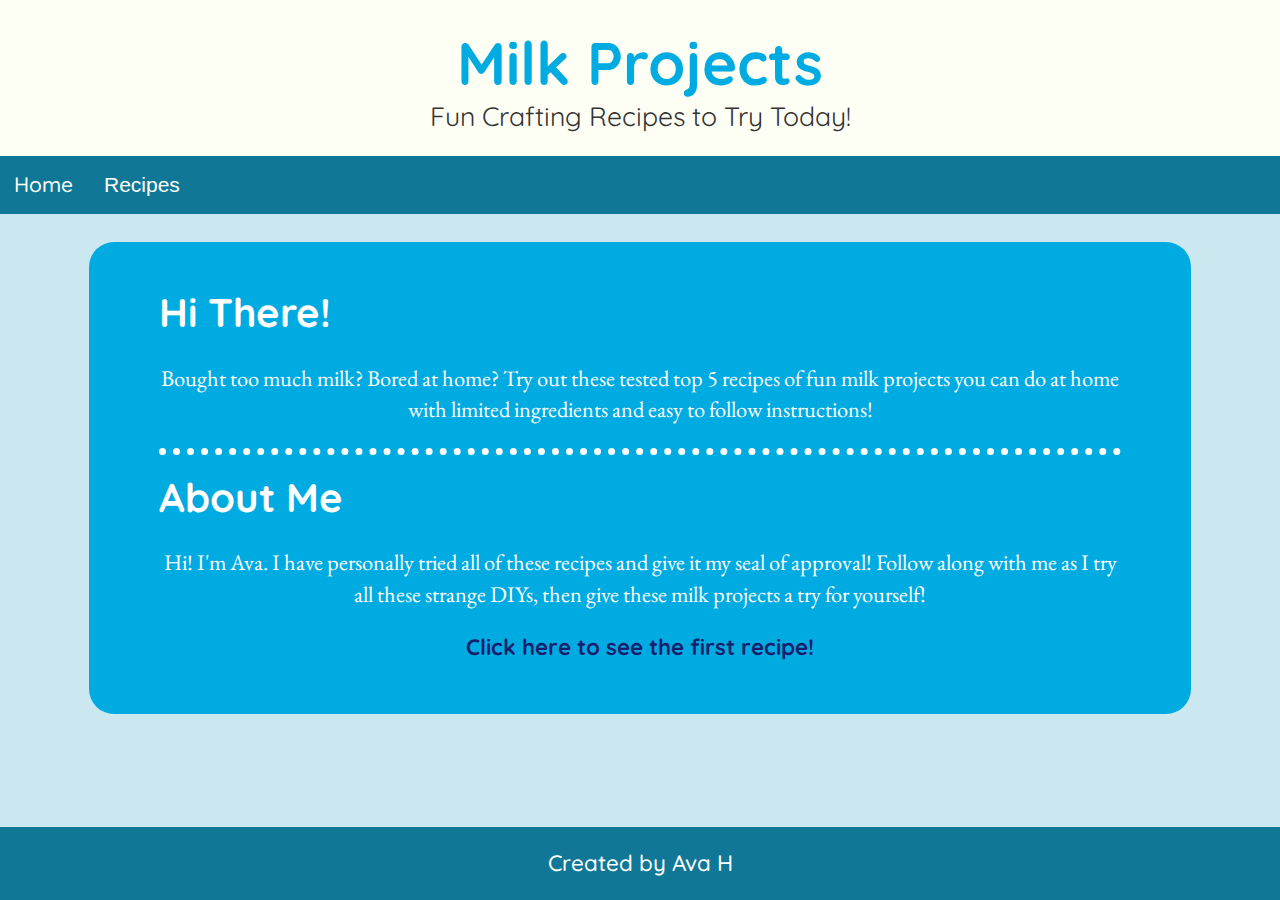
<file: Milk Projects/index.html>
<!doctype html>
<html class="no-js" lang="">

<head>
  <meta charset="utf-8">
  <title>Milk Projects</title>
  <meta name="description" content="">
  <meta name="viewport" content="width=device-width, initial-scale=1">
<link rel="preconnect" href="https://fonts.gstatic.com">
<link href="https://fonts.googleapis.com/css2?family=EB+Garamond:wght@400;500&family=Quicksand:wght@300;400;500;600;700&display=swap" rel="stylesheet">
  <link rel="manifest" href="site.webmanifest">
  <link rel="apple-touch-icon" href="icon.png">
  <!-- Place favicon.ico in the root directory -->

  <link rel="stylesheet" href="css/normalize.css">
  <link rel="stylesheet" href="css/main.css">
</head>

<body>
  <header>
    <a href="index.html">
    <h1>Milk Projects</h1>
    <h2>Fun Crafting Recipes to Try Today!</h2>
    </a>
  </header>
  <div class="navbar">
    <nav>
  <a href="#home">Home</a>
  <div class="dropdown">
    <button class="dropbtn">Recipes
      <i class="fa fa-caret-down"></i>
    </button>
    <div class="dropdown-content">
      <a href="recipe1.html">DIY Milk Bath</a>
      <a href="recipe2.html">Marbled Milk Art</a>
      <a href="recipe3.html">Flavoured Milk</a>
      <a href="recipe4.html">"Plastic" Milk</a>
      <a href="recipe5.html">Milk Jug Bird Feeder</a>
    </div>
  </div>
</nav>
</div>
  <main >
    <div class="intro">
    <article>
      <h2>Hi There!</h2>
      <p>Bought too much milk? Bored at home? Try out these tested top 5 recipes of fun milk projects you can do at home with limited ingredients and easy to follow instructions! </p>
    </article>

    <div class="bottom-border"></div>

    <article>
      <h2>About Me</h2>
      <p>Hi! I'm Ava. I have personally tried all of these recipes and give it my seal of approval! Follow along with me as I try all these strange DIYs, then give these milk projects a try for yourself! </p>
      <div class="first"><a href="recipe1.html"><p>Click here to see the first recipe!</p></a></div>
    </article>
  </div>
  </main>
  <footer>
    <p>Created by Ava H</p>
  </footer>
</body>
</html>
</file>
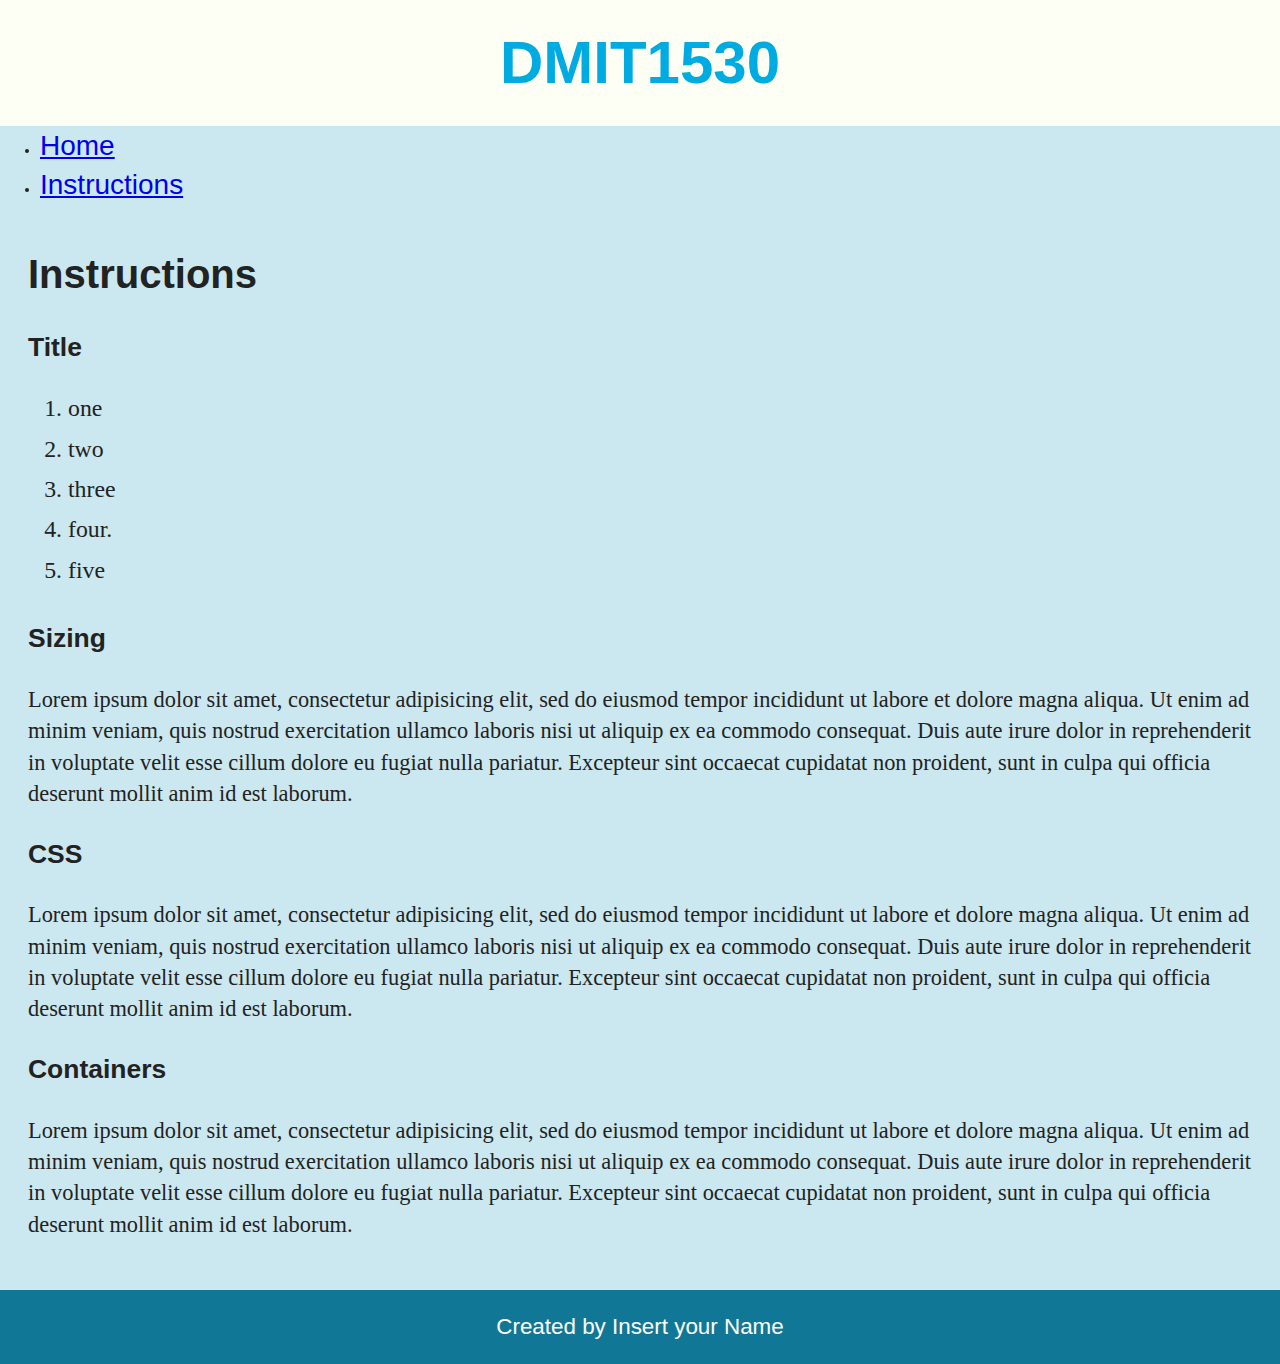
<file: Milk Projects/about.html>
<!doctype html>
<html class="no-js" lang="">

<head>
  <meta charset="utf-8">
  <title></title>
  <meta name="description" content="">
  <meta name="viewport" content="width=device-width, initial-scale=1">

  <link rel="manifest" href="site.webmanifest">
  <link rel="apple-touch-icon" href="icon.png">
  <!-- Place favicon.ico in the root directory -->

  <link rel="stylesheet" href="css/normalize.css">
  <link rel="stylesheet" href="css/main.css">
</head>

<body>
  <header>
    <h1>DMIT1530</h1>
  </header>
  <nav>
    <ul>
      <li><a href="index.html">Home</a></li>
      <li><a href="about.html">Instructions</a></li>
    </ul>
  </nav>
  <main>
    <article>
      <h2>Instructions</h2>      
      <section>
        <h3>Title</h3>
        <ol>
          <li>one</li>
          <li>two</li>
          <li>three</li>
          <li>four.</li>
          <li>five</li>
        </ol>
      </section>
      <section>
        <h3> Sizing</h3>
        <p>Lorem ipsum dolor sit amet, consectetur adipisicing elit, sed do eiusmod
        tempor incididunt ut labore et dolore magna aliqua. Ut enim ad minim veniam,
        quis nostrud exercitation ullamco laboris nisi ut aliquip ex ea commodo
        consequat. Duis aute irure dolor in reprehenderit in voluptate velit esse
        cillum dolore eu fugiat nulla pariatur. Excepteur sint occaecat cupidatat non
        proident, sunt in culpa qui officia deserunt mollit anim id est laborum.</p>
      </section>
      <section>
        <h3>CSS</h3>
        <p>Lorem ipsum dolor sit amet, consectetur adipisicing elit, sed do eiusmod
        tempor incididunt ut labore et dolore magna aliqua. Ut enim ad minim veniam,
        quis nostrud exercitation ullamco laboris nisi ut aliquip ex ea commodo
        consequat. Duis aute irure dolor in reprehenderit in voluptate velit esse
        cillum dolore eu fugiat nulla pariatur. Excepteur sint occaecat cupidatat non
        proident, sunt in culpa qui officia deserunt mollit anim id est laborum.</p>
      </section>
      <section>
        <h3>Containers</h3>
        <p>Lorem ipsum dolor sit amet, consectetur adipisicing elit, sed do eiusmod
        tempor incididunt ut labore et dolore magna aliqua. Ut enim ad minim veniam,
        quis nostrud exercitation ullamco laboris nisi ut aliquip ex ea commodo
        consequat. Duis aute irure dolor in reprehenderit in voluptate velit esse
        cillum dolore eu fugiat nulla pariatur. Excepteur sint occaecat cupidatat non
        proident, sunt in culpa qui officia deserunt mollit anim id est laborum.</p>
      </section>
    </article>
  </main>
  <footer>
    <p>Created by Insert your Name</p>
  </footer>
</body>
</html>
</file>
<file: Milk Projects/css/main.css>
html { color: #222; font-size: 1em; line-height: 1.4; box-sizing: border-box; font-family: Calibri, Arial, sans-serif; }
*, *:before, *:after { box-sizing: inherit; }
::-moz-selection { background: #b3d4fc; text-shadow: none; }
::selection { background: #b3d4fc; text-shadow: none; }
hr { display: block; height: 1px; border: 0; border-top: 1px solid #ccc; margin: 1em 0; padding: 0; }
 audio, canvas, iframe, img, svg, video { vertical-align: middle; }
fieldset { border: 0; margin: 0; padding: 0; }
textarea { resize: vertical; }
/*h1, h2, h3, p { margin: 0; }*/

/* ==========================================================================
   Author's custom styles
   ========================================================================== */

body
{
  display: flex;
  min-height: 100vh;
  flex-direction: column;
  background-color: #cbe7ef;
}

main
{
  flex: 1;
}

html
{
  font-size: calc(14/16 * 1rem);
  font-size: 87.5%;
}

header p {
  font-family: 'EB Garamond', serif;
  font-size: 2rem;
  margin-bottom: -1.5rem;
  color: #161f6d;
}

h1 { font-size: 4.286rem;
    font-family: 'Quicksand', sans-serif;
    font-weight: 700;
    color: #00abe1;
 }

h2 { font-size:  2.86rem; 
}

article h2 { margin: 0; 
}

h3 { font-size: 1.43rem; 
}

img { max-width: 100%; 
}

h1, footer p { margin: 0; 
}

header, footer
{
  padding: 1.5rem 0;
  text-align: center;
}

main { padding: 2rem; 
}

main, nav ul
{  
  margin: 0 auto;
}

header {background-color: #fdfff5;
}

 h2 {
    font-family: 'Quicksand', sans-serif;
    font-weight: 700;
    padding-top: 1rem;
 }

 h3 {
  font-size: 1.89rem;
 }

 p {
  font-family: 'EB Garamond', serif;
    font-size: 1.6rem;
 }

 .intro p {
  text-align: center;
 }

 .bodies, .recipe, .intro {
  padding: 2rem 5rem;
  border-radius: 25px;
  background: #00abe1;
  color: white;
  width: 90%;
  margin: auto;
 }

 .recipe {
  margin-top: 2rem;
 }

 .recipe ul li, ol li {
  font-size: 1.7rem;
  font-family: 'EB Garamond', serif;
  padding-bottom: .5rem;
 }

 /* NAV BAR */

 /* Navbar container */
.navbar {
  overflow: hidden;
  background-color: #107896;
}

/* Links inside the navbar */
.navbar a {
  float: left;
  font-size: 1.5rem;
  color: white;
  text-align: center;
  padding: 1rem;
  text-decoration: none;
  font-family: 'Quicksand', sans-serif;
  font-weight: 500;
}

/* The dropdown container */
.dropdown {
  float: left;
  overflow: hidden;
}

/* Dropdown button */
.dropdown .dropbtn {
  font-size: 1.5rem;
  border: none;
  outline: none;
  color: white;
  padding: 17px;
  background-color: inherit;
  font-family: inherit; /* Important for vertical align on mobile phones */
  margin: 0; /* Important for vertical align on mobile phones */
}


/* Add a red background color to navbar links on hover */
.navbar a:hover, .dropdown:hover .dropbtn {
  background-color: #00abe1;
}

/* Dropdown content (hidden by default) */
.dropdown-content {
  display: none;
  position: absolute;
  background-color: #f9f9f9;
  min-width: 160px;
  box-shadow: 0px 8px 16px 0px rgba(0,0,0,0.2);
  z-index: 1;
}

/* Links inside the dropdown */
.dropdown-content a {
  float: none;
  color: black;
  padding: 12px 16px;
  text-decoration: none;
  display: block;
  text-align: left;
}

/* Add a grey background color to dropdown links on hover */
.dropdown-content a:hover {
  background-color: #ddd;
}

/* Show the dropdown menu on hover */
.dropdown:hover .dropdown-content {
  display: block;
}

nav a { font-size: 2rem;
  font-family: 'Quicksand', sans-serif;
  font-weight: 500;
 }

footer, footer p {
  background-color: #107896;
  color: white;
  font-family: 'Quicksand', sans-serif;
  font-weight: 500;
}

header a {
  text-decoration: none;
  color: #333;
}

.first a, .first p{
  text-decoration: none;
  color: #161f6d;
  text-align: center;
  font-family: 'Quicksand', sans-serif;
  font-weight: 700;
}

.first a, .first p:hover {
  color: white;
}
.bottom-border {
  border-bottom: .5rem dotted white;
}

.tip p{
  color: #161f6d;
  text-align: center;
  font-family: 'Quicksand', sans-serif;
  font-weight: 600;
}

header h2 {
  font-family: 'Quicksand', sans-serif;
  font-weight: 400;
  font-size: 1.9rem;
  margin-top: -1.5rem;
  margin-bottom: 0;
}

.bathphoto, .paperphoto1, .milkphoto, .plasticphoto {
  width: 80%;
  margin: 0 auto;
  margin-top: 2rem;
}

.bathphoto2, .paperphoto2, .milkphoto2 {
  width: 70%;
  margin: 0 auto;
}

/* ==========================================================================
   Helper classes
   ========================================================================== */

.hidden { display: none !important; }
.sr-only { border: 0; clip: rect(0, 0, 0, 0); height: 1px; margin: -1px; overflow: hidden; padding: 0; position: absolute; white-space: nowrap; width: 1px; }
.sr-only.focusable:active, .sr-only.focusable:focus { clip: auto; height: auto; margin: 0; overflow: visible; position: static; white-space: inherit; width: auto;}
.invisible { visibility: hidden; }
.clearfix:before, .clearfix:after { content: " "; display: table; }
.clearfix:after {  clear: both; }
</file>
